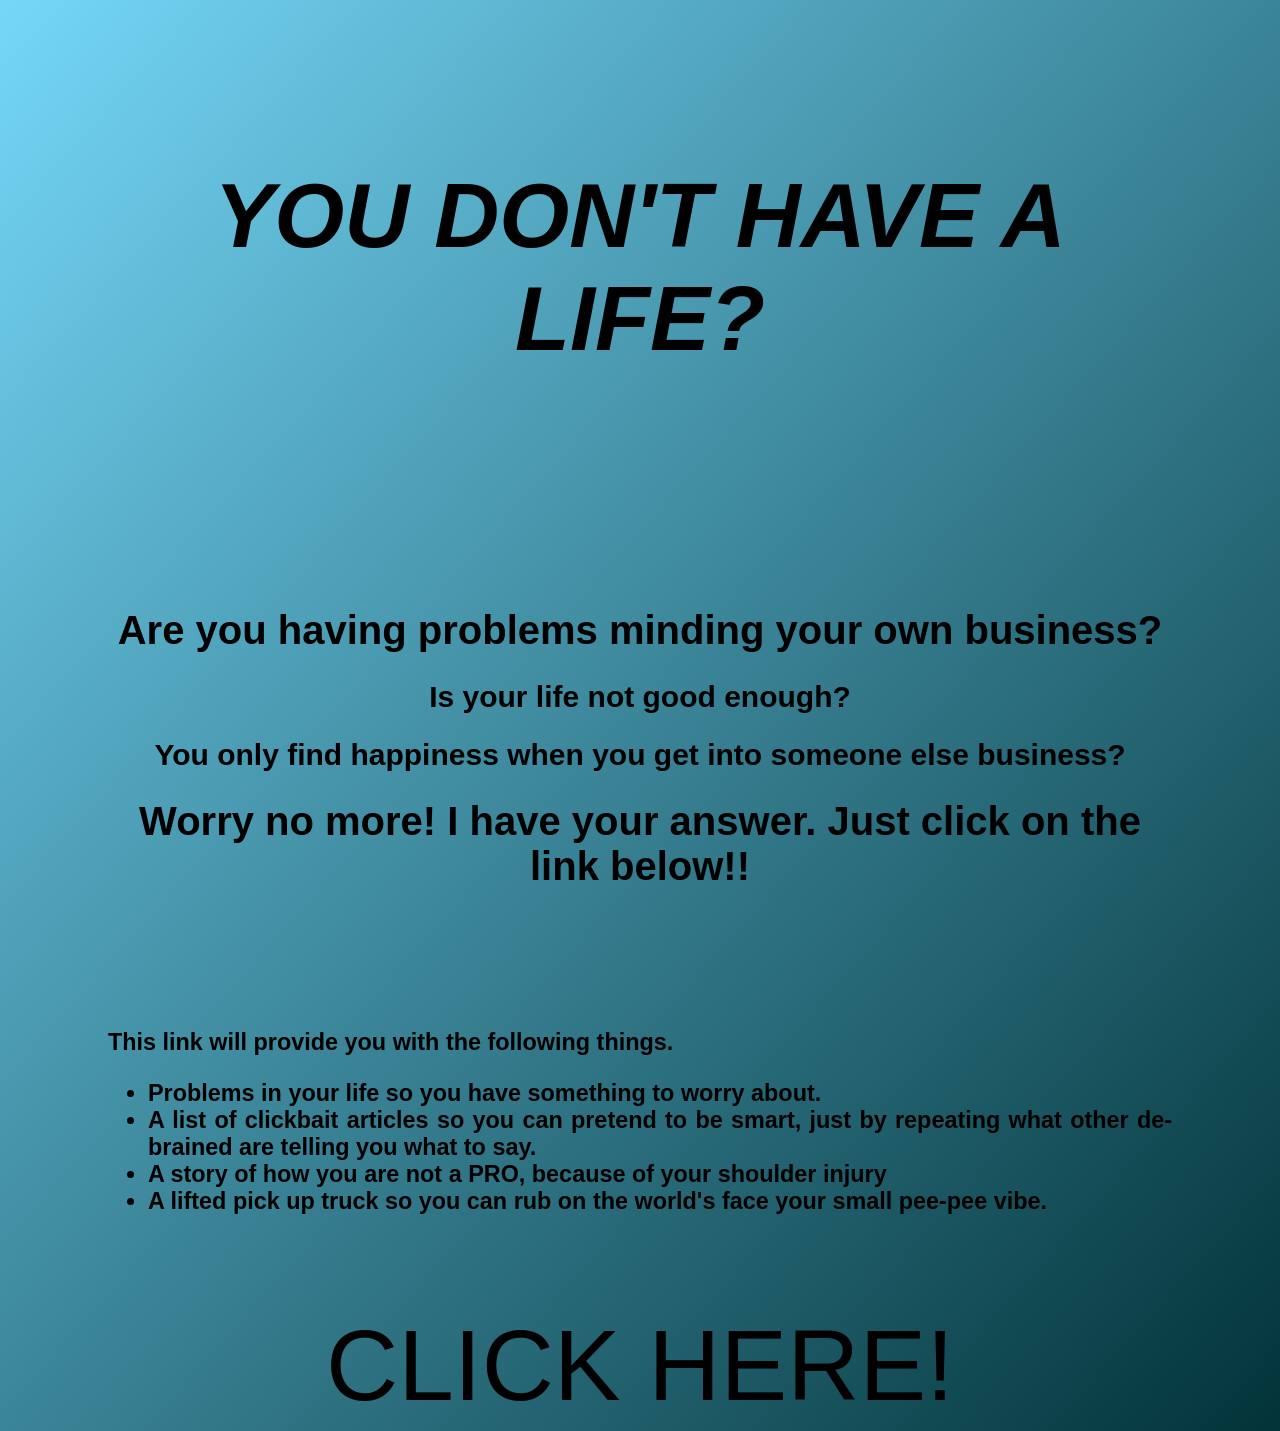
<file: gal.html>
<!DOCTYPE html>
<html lang="en">
  <head>
    <meta charset="UTF-8" />
    <meta http-equiv="X-UA-Compatible" content="IE=edge" />
    <meta name="viewport" content="width=device-width, initial-scale=1.0" />
    <link rel="stylesheet" href="gal-style.css" />
    <title>Get a life!</title>
  </head>
  <body>
    <!--Hero section start here-->

    <section id="hero">
      <div class="hero">
        <h1>
          <p>YOU DON'T HAVE A LIFE?</p>
        </h1>
      </div>
    </section>
    <!--Hero section ends here-->
    <div class="main">
      <h1>Are you having problems minding your own business?</h1>
      <h2>Is your life not good enough?</h2>
      <h2>You only find happiness when you get into someone else business?</h2>
      <h1>Worry no more! I have your answer. Just click on the link below!!</h1>
    </div>
    <div class="list">
      <h3>
        This link will provide you with the following things.
        <ul>
          <li>Problems in your life so you have something to worry about.</li>
          <li>
            A list of clickbait articles so you can pretend to be smart, just by
            repeating what other de-brained are telling you what to say.
          </li>
          <li>
            A story of how you are not a PRO, because of your shoulder injury
          </li>
          <li>
            A lifted pick up truck so you can rub on the world's face your small
            pee-pee vibe.
          </li>
        </ul>
      </h3>
    </div>
    <div class="link">
      <style>
        a:link {
          text-decoration: none;
          color: black;
        }

        a:visited {
          text-decoration: none;
          color: black;
        }

        a:hover {
          text-decoration: none;
        }

        a:active {
          text-decoration: none;
        }

        a:hover {
          background-color: lightgreen;
        }
      </style>
      <a
        href="https://youtu.be/dQw4w9WgXcQ"
        target="_top"
        title="Download your new life here!"
        >CLICK HERE!</a
      >
    </div>
  </body>
</html>
</file>
<file: gal-style.css>
html{
    font-size: 20px;
    font-family: "Monaco", sans-serif;
        background-image: linear-gradient(to bottom right, rgb(117, 215, 248), rgb(2, 51, 57));
        
}
.hero{
    font-size: 3rem;
    font-style: oblique;
    font-weight: 800;
    
    padding: 50px;
    margin: 25px;
    text-align: center;
}

.main {
    
    padding: 20px 50px;
    margin: 50px;
    text-align: center;
}

.list {
    
    padding: 20px 50px;
    margin: 50px;
    text-align: justify;
}

.link {
    text-decoration: none;
    font-size: 5rem;
    text-align: center;
    
}
</file>
